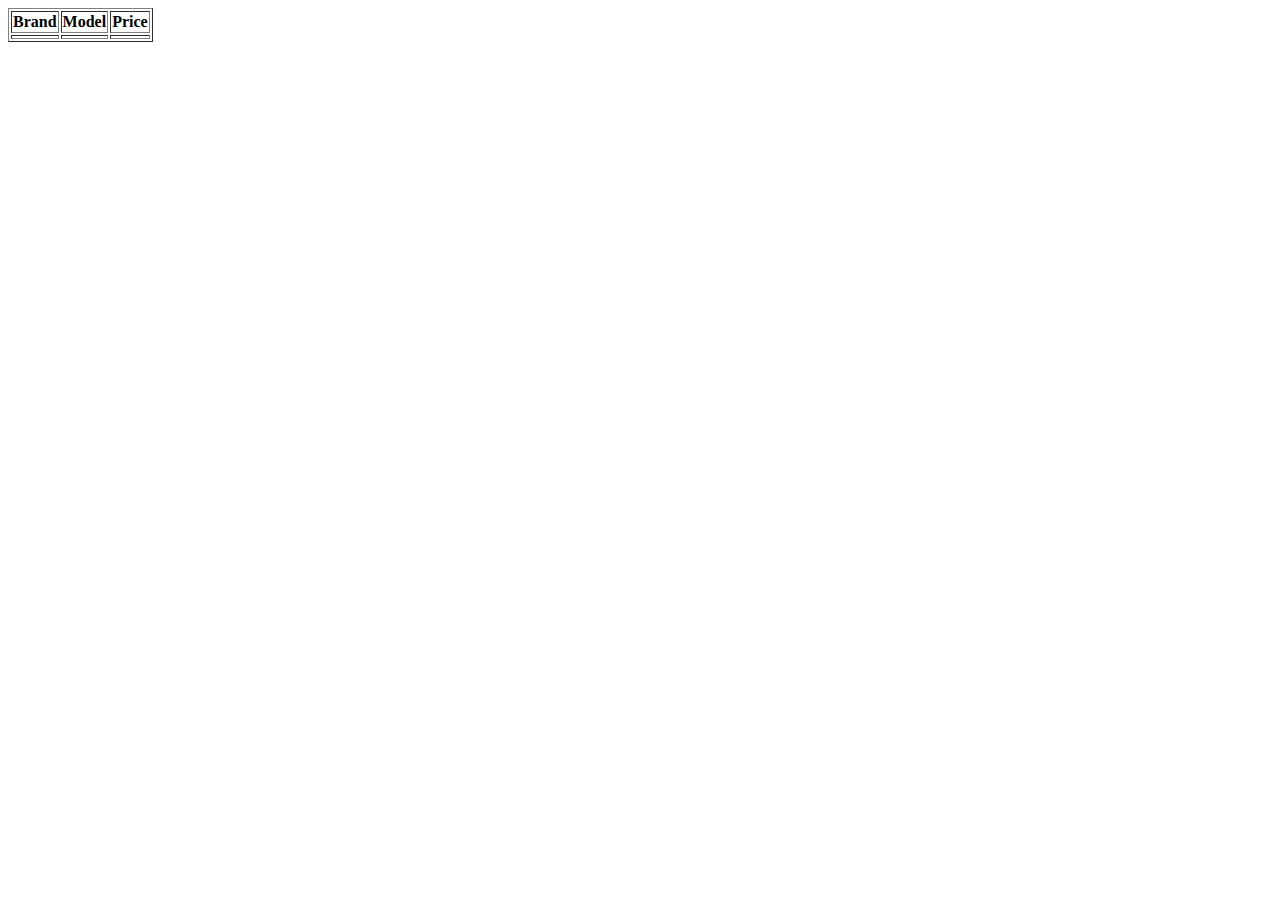
<file: src/webapp/WEB-INF/pages/car.html>
<!DOCTYPE html>
<html xmlns="http://www.w3.org/1999/xhtml" xmlns:th="http://www.thymeleaf.org">
<html lang="en">
<head>
    <meta charset="UTF-8">
    <title>Car</title>
</head>
<body>
<div>
    <table border="1">
        <tr>
            <th>Brand</th>
            <th>Model</th>
            <th>Price</th>
        </tr>
        <th:block th:each="msg : ${messages}">
            <tr>
            <td th:text = "${msg.getBrand()}"></td>
            <td th:text = "${msg.getModel()}"></td>
            <td th:text = "${msg.getPrice()}"></td>
            </tr>
        </th:block>
    </table>
</div>
</body>
</html>
</file>
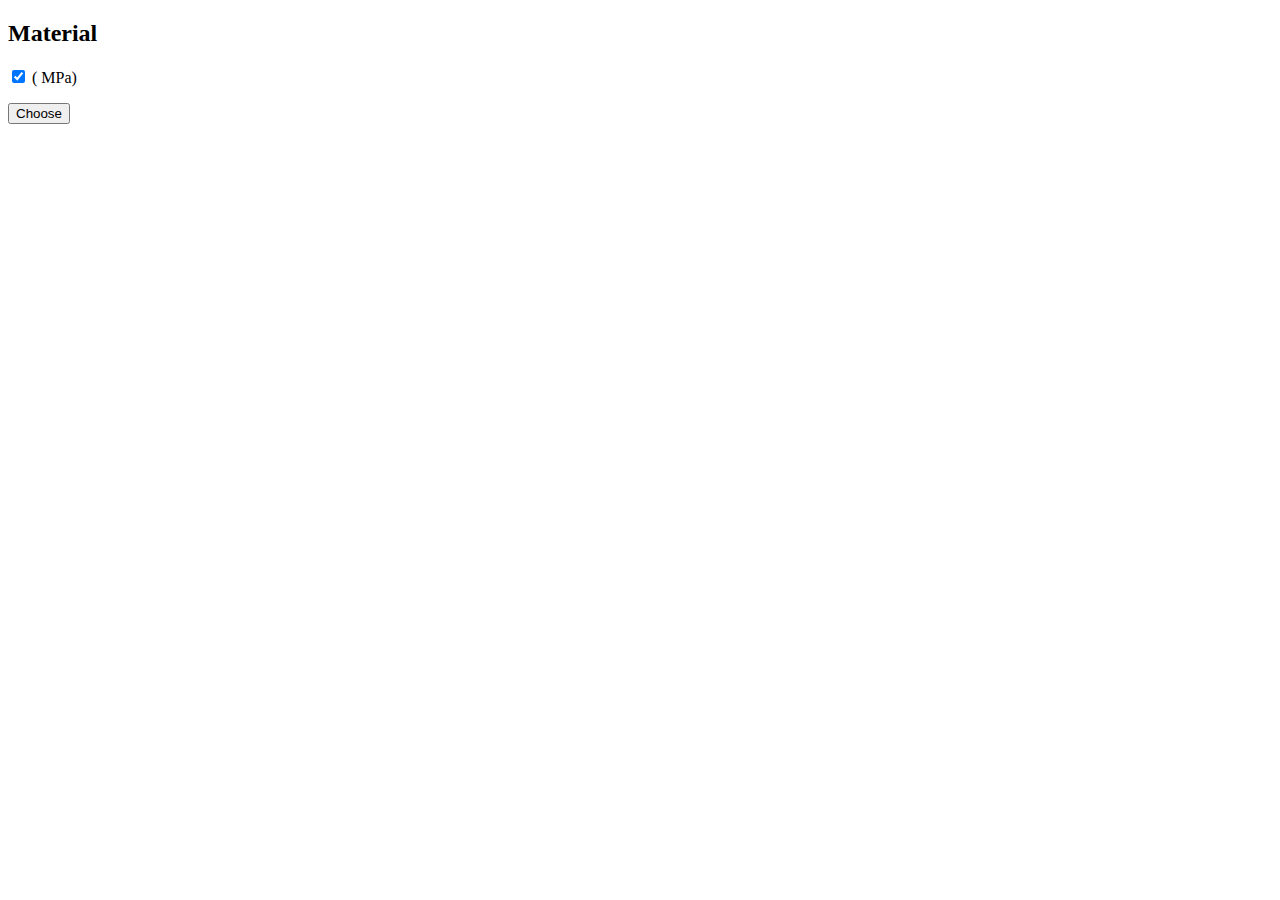
<file: src/webapp/WEB-INF/pages/material_select.html>
<!DOCTYPE html>
<html lang="en">
<head>
    <meta charset="UTF-8">
    <title>Material_select</title>
</head>
<body>
<h2> Material </h2>

<form action = "/moment_page_1" method = "get">

    <div th:each = "material: ${materials}" >
        <input type="checkbox" checked th:name="${material.getId()}" th:value="${material.getId()}"/>
        <a th:text = "${material.getMaterials()}" > </a> ( <a th:text =  "${material.getLimitStrength()}" > </a> MPa)
    </div>
    <p>
        <button type="submit">Choose</button>
    </p>
</form>

</body>
</html>
</file>
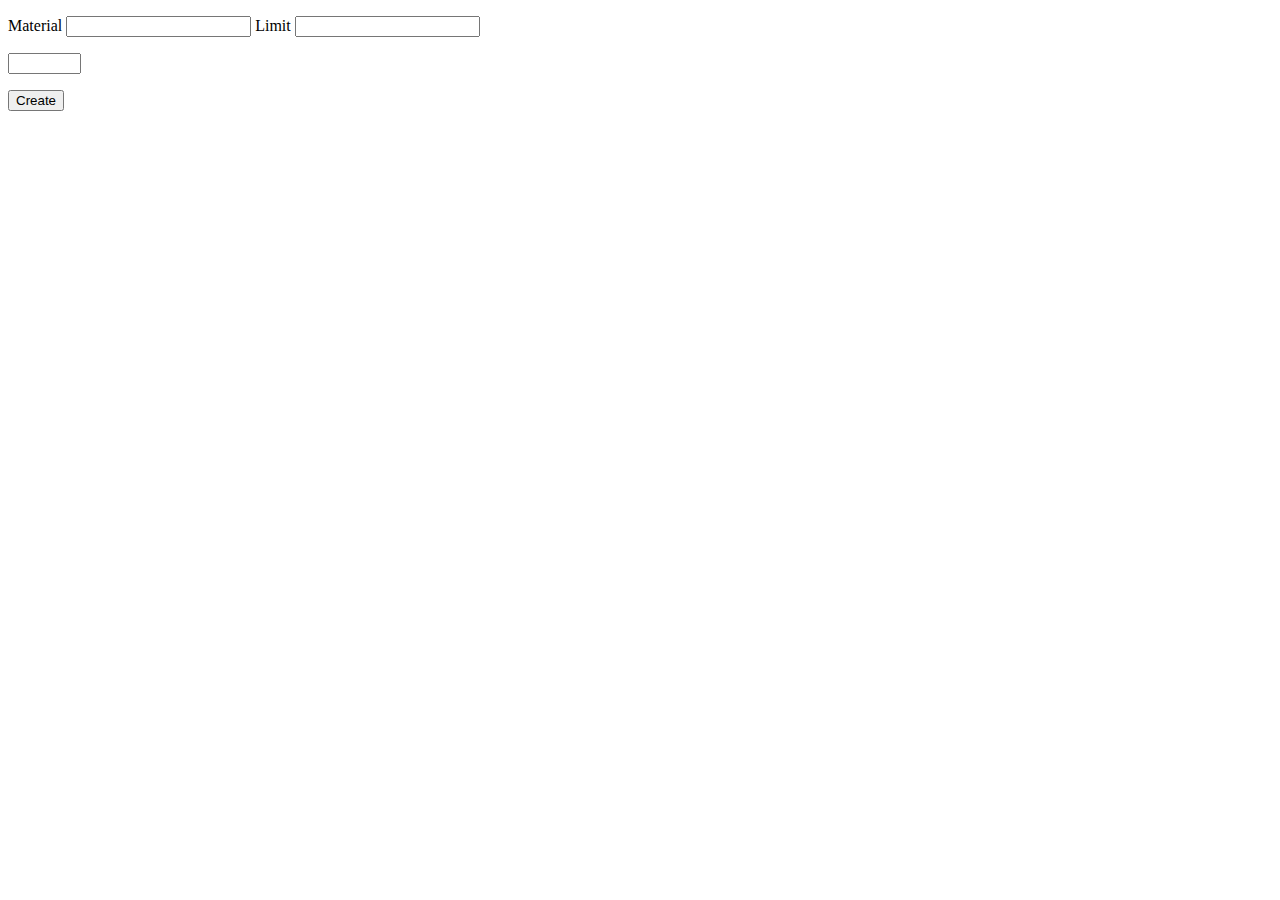
<file: src/webapp/WEB-INF/pages/materials_create.html>
<!DOCTYPE html>
<html lang="en" xmlns: th ="http://thymeleaf.org">
<head>
    <meta charset="UTF-8">
    <title>New Material</title>
</head>
<body>

<p th:text="wdqqwdqwd"></p>

<form method="POST" action="/materials_create" th:object = "${newMaterial}" >

    <label for="material">Material  </label>
    <input th:type="text" th:field = "*{materials}" id="material"  />

    <label for="limit">Limit  </label>
    <input th:type="text" th:field = "*{getLimitStrength}" id="limit"  />

    <div th:each = "thread: ${threads}" >

        <p>
        <p th:text="${thread.getThread()}"></p>
            <input type="text" th:name="${thread.getThread()}" th:placeholder="0" size="6" />
        </p>

    </div>

    <p>
        <input type="submit" value="Create" />
    </p>

</form>
</body>
</html>
</file>
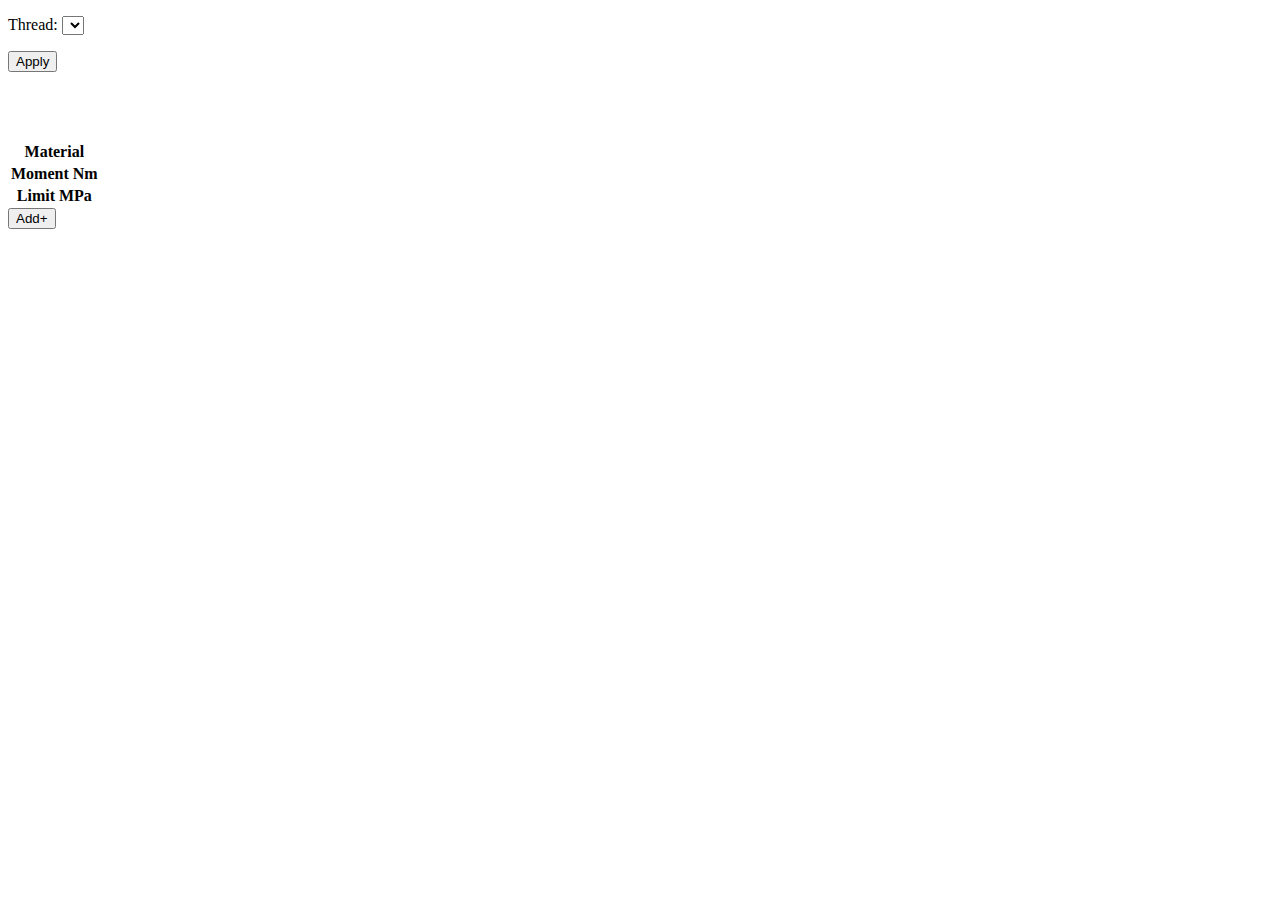
<file: src/webapp/WEB-INF/pages/moment_page_0.html>
<!DOCTYPE html>
<html lang="en">
<head>
    <meta charset="UTF-8">
    <title>MomentByMaterial</title>
</head>

<body>
<!-- action="/moment_page_1" -->
<form method="get">
  <p>
    <label for="thread">Thread:</label>
    <select id="thread" name="threadId">

      <div th:each = "thread: ${threads}" >

        <option th:value= "${thread.getId}" > <a th:text = "${thread.getThread()}" > </a> </option>

      </div>
    </select>
  </p>
  <p>
    <input type="submit" value="Apply" />
  </p>
</form>

<br>
<br>
<p>
<p>

<table>

  <thead>
  <tr>
    <th> Material </th>
    <div th:each = "material: ${materials}" >
      <th>
        <a th:href = "@{/moment_page_1/{id}(id = ${material.getId()})}" > <p th:text="${material.getMaterials()}"></p> </a>
      </th>
    </div>

  </tr>
  </thead>

  <tbody>
  <tr>
    <th> Moment Nm </th>
    <div th:each = "moment: ${moments}" >
      <th>
        <a th:text = "${moment.getMoments_nm()}" >   </a>
      </th>
    </div>
  </tr>
  <tr>
    <th> Limit MPa </th>
    <div th:each = "material: ${materials}" >
      <th>
        <a th:text = "${material.getLimit_strength()}" >   </a>
      </th>
    </div>

  </tr>


  </tbody>
</table>




<form action = "/materials_create" method = "get">
  <button type="submit"> Add+</button>
</form>

</body>
</html>
</file>
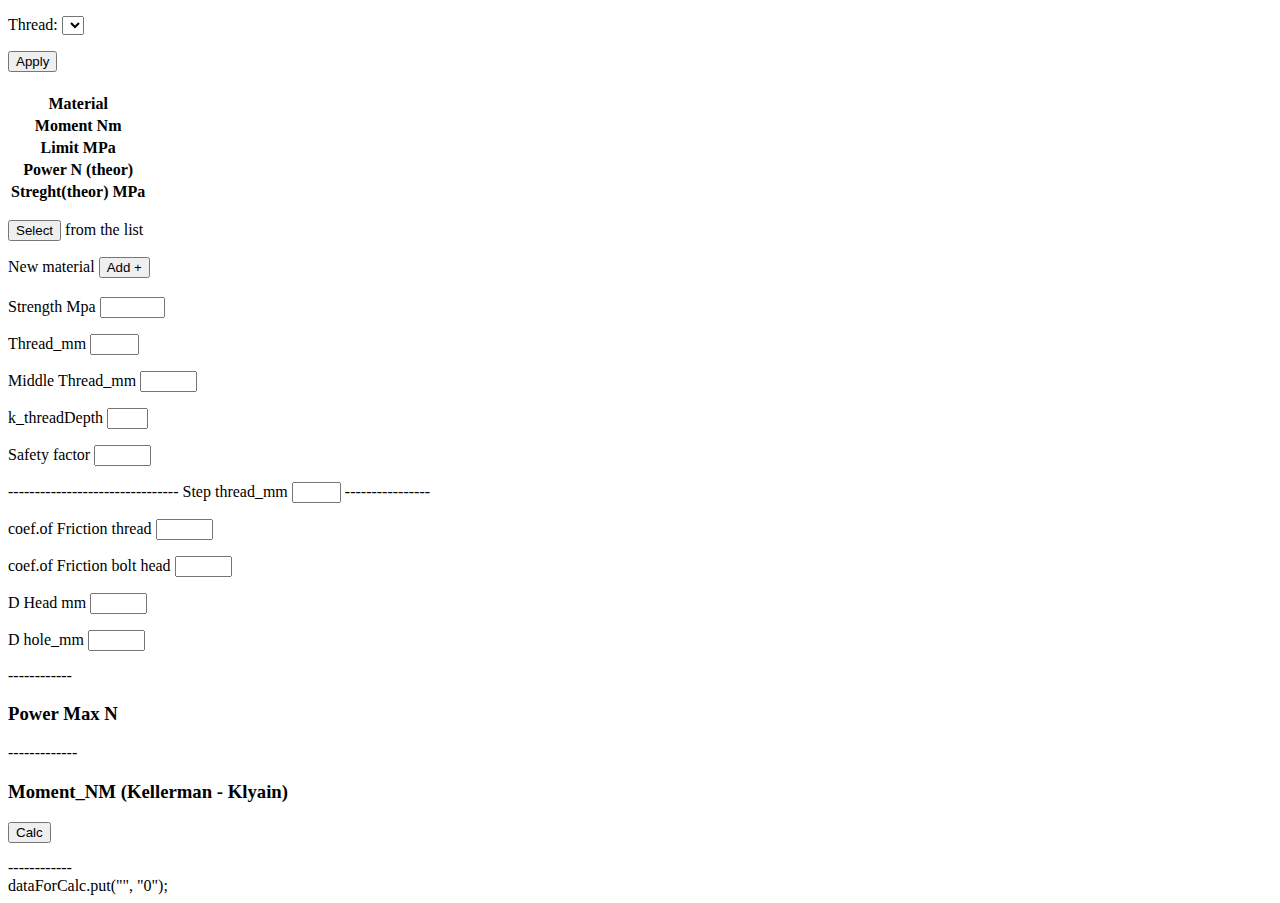
<file: src/webapp/WEB-INF/pages/moment_page_1.html>
<!DOCTYPE html>
<html lang="ru" xmlns="http://www.w3.org/1999/html" >


<style>

</style>
<head>
      <meta charset="UTF-8" lang="ru">
    <title>Moment</title>
    <link rel="stylesheet" href="classpath:/styles.css"/>
</head>
<body>
<!-- action="/moment_page_1" -->
<form method="get" action = "/moment_page_1">
    <p>
        <label for="thread">Thread:</label>
        <select id="thread" name="threadId">

            <div th:each = "thread: ${threads}" >

                <option th:value= "${thread.getId}" > <a th:text = "${thread.getThread()}" > </a> </option>

            </div>
        </select>
    </p>
    <p>
        <input type="submit" value="Apply" />
    </p>
</form>
<h2>               </h2>
<div>
    <h3>  <a th:text="${thread}" > </a>   </h3>
</div>
<p>
<p>
<table>
    <thead>
    <tr>
        <th> Material </th>
       <div th:each = "material: ${materials}" >
           <th>
               <a th:href = " @{/moment_page_1/{id}(id = ${material.getId()})} " >
                   <p th:text=" ${material.getMaterials()} "> </p> </a>
           </th>
       </div>
    </tr>
    </thead>
    <tbody>
     <tr>
         <th> Moment Nm </th>
         <div th:each = "moment: ${moments}" >
             <th>
                 <a th:text = "${moment.getMoments_nm()}" >   </a>
             </th>
         </div>
     </tr>
    <tr>
         <th> Limit MPa </th>
         <div th:each = "material: ${materials}" >
             <th>
                 <a th:text = "${material.getLimitStrength()}" >   </a>
                 <p>
             </th>
         </div>

     </tr>
     <tr>
         <th> Power N (theor) </th>
         <div th:each = "power: ${powerByMomentTheor_N}" >
             <th>
                 <a th:text = "${power}" >   </a>
             </th>
         </div>

     </tr>

     <tr>
         <th> Streght(theor) MPa </th>
         <div th:each = "streght: ${stregthByPowerTheor_MPa}" >
             <th>
                 <a th:text = "${streght}" >   </a>
             </th>
         </div>

     </tr>
    </tbody>
</table>
</p>
<form action = "/material_select" method = "get">
    <button id="submit1" type="submit"> Select</button>
    <label for="submit1">from the list</label>
</form>
</p>
<form action = "/materials_create" method = "get">
    <label for="submit2">New material</label>
    <button id="submit2" type="submit"> Add +</button>
</form>
<!-- ����� ���������� ���� � �������-->
<form method="get" action = "/moment_page_1">
    <p></p>
    <p></p>
    <p></p>
    <h3>  <a th:text="----------------------------" > </a>   </h3>

    <label for="Strength">Strength Mpa </label>
    <input id="Strength" type="text" th:name="limateStrength_Mpa" th:value="${dataForCalc[limateStrength_Mpa]}"  size="5" />

    <p></p>
    <label for="thread_mm">Thread_mm </label>
    <input id="thread_mm" type="text" th:name="diametrThread_mm" th:value="${dataForCalc[diametrThread_mm]}"  size="3" />

    <p></p>
    <label for="middleDiamThread_mm">Middle Thread_mm </label>
    <input id="middleDiamThread_mm" type="text" th:name="middleDiamThread_mm" th:value="${dataForCalc[middleDiamThread_mm]}"  size="4" />

    <p></p>
    <label for="k_threadDepth">k_threadDepth </label>
    <input id="k_threadDepth" type="text" th:name="k_threadDepth" th:value="${dataForCalc[k_threadDepth]}"  size="2" />

    <p></p>
    <label for="safetyFactor">Safety factor </label>
    <input id="safetyFactor" type="text" th:name="safetyFactor" th:value="${dataForCalc[safetyFactor]}"  size="4" />
    <p></p>
--------------------------------

    <label for="stepThread_mm">Step thread_mm </label>
    <input id="stepThread_mm" type="text" th:name="stepThread_mm" th:value="${dataForCalc[stepThread_mm]}"  size="3" />
----------------
    <p></p>
    <label for="coefficientOfFrictionThread">coef.of Friction thread </label>
    <input id="coefficientOfFrictionThread" type="text" th:name="coefficientOfFrictionThread" th:value="${dataForCalc[coefficientOfFrictionThread]}"  size="4" />

    <p></p>
    <label for="coefficientOfFrictionBoltHead">coef.of Friction bolt head </label>
    <input id="coefficientOfFrictionBoltHead" type="text" th:name="coefficientOfFrictionBoltHead" th:value="${dataForCalc[coefficientOfFrictionBoltHead]}"  size="4" />

    <p></p>
    <label for="diametrHead_mm">D Head mm </label>
    <input id="diametrHead_mm" type="text" th:name="diametrHead_mm" th:value="${dataForCalc[diametrHead_mm]}"  size="4" />

    <p></p>
    <label for="diametrHole_mm">D hole_mm </label>
    <input id="diametrHole_mm" type="text" th:name="diametrHole_mm" th:value="${dataForCalc[diametrHole_mm]}"  size="4" />
    <p></p>

------------
    <div>
        <h3> Power Max N </h3>
        <h3>  <a  th:text="${dataForCalc[powerMaxForMaterial_N]}" > </a> </h3>
    </div>
-------------
    <div>
        <h3> Moment_NM (Kellerman - Klyain) </h3>
        <h3>  <a  th:text="${dataForCalc[momentKellerman_NM]}" > </a> </h3>
    </div>
    <p>
        <input type="submit" value="Calc" />
    </p>
------------
</form>


</body>
</html>







dataForCalc.put("", "0");
</file>
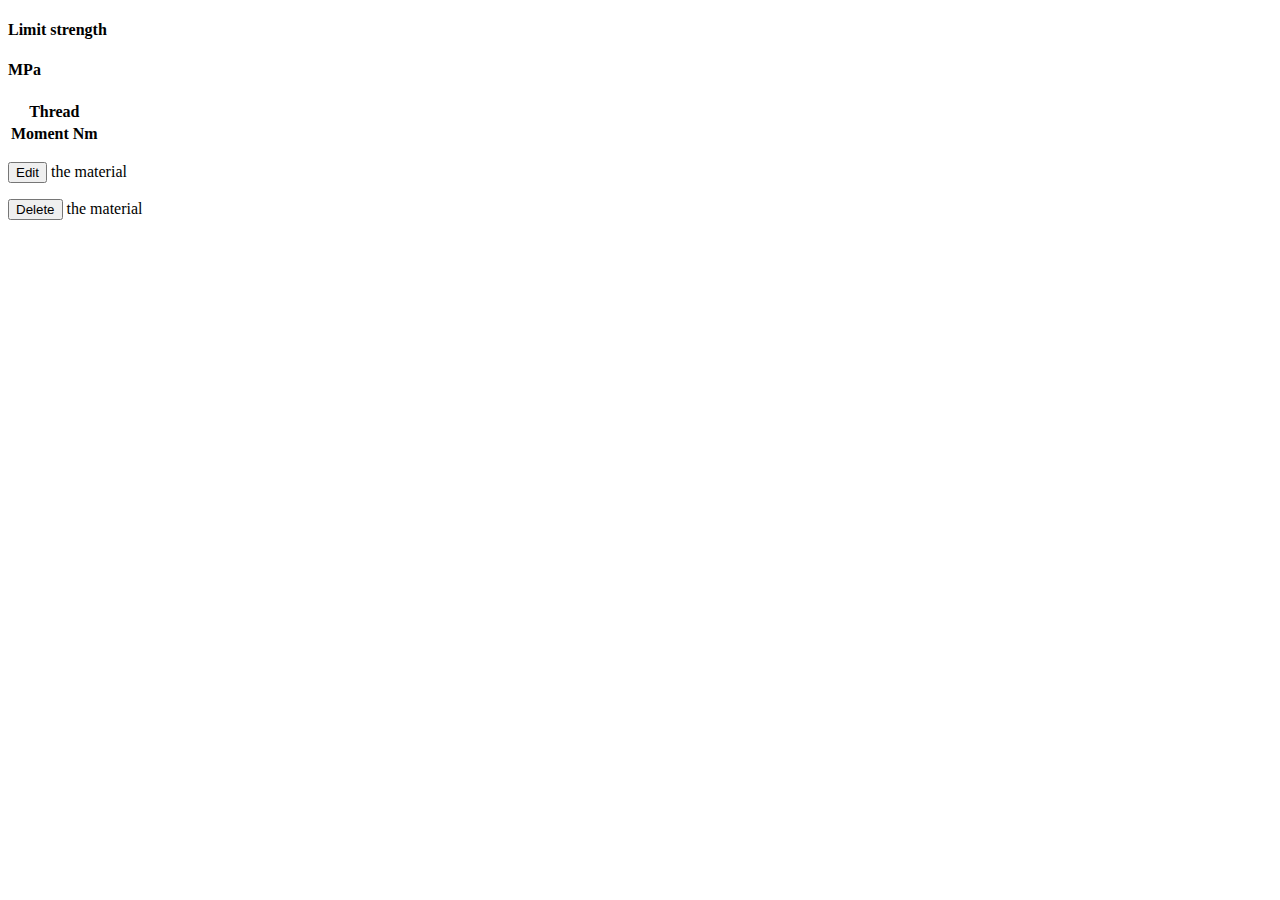
<file: src/webapp/WEB-INF/pages/OneMaterial.html>
<!DOCTYPE html>
<html lang="en">
<head>
    <meta charset="UTF-8">
    <title>Title</title>
</head>
<body>

<div>
    <h3>  <a th:text="${material.getMaterials()}" > </a>   </h3>
</div>
<p></p>
<h4>  Limit strength  </h4>
<div>
    <h3>  <a th:text="${material.getLimitStrength()}" > </a>  </h3>
</div>
<h4>  MPa  </h4>
<p></p>
<table>
    <thead>
    <tr>
        <th> Thread </th>
        <div th:each = "moment: ${moments}" >
            <th>
                <a th:text = "${moment.getThread().getThread()}" >   </a>
            </th>
        </div>

    </tr>
    </thead>

    <tbody>
    <tr>
        <th> Moment Nm </th>
        <div th:each = "moment: ${moments}" >
            <th>
                <a th:text = "${moment.getMoments_nm()}" >   </a>
            </th>
        </div>
    </tr>
       </tbody>
</table>
<p>

<form th:action  = "@{/materials_update/{id}(id = ${material.getId()})}" method = "GET">
    <button id="submit1" type="submit"> Edit</button>
    <label for="submit1">the material</label>
</form>
<p>
<form th:action  = "@{/materials_delete/{id}(id = ${material.getId()})}" method = "GET">
    <button id="submit2" type="submit"> Delete</button>
    <label for="submit2">the material</label>
</form>

</body>
</html>
</file>
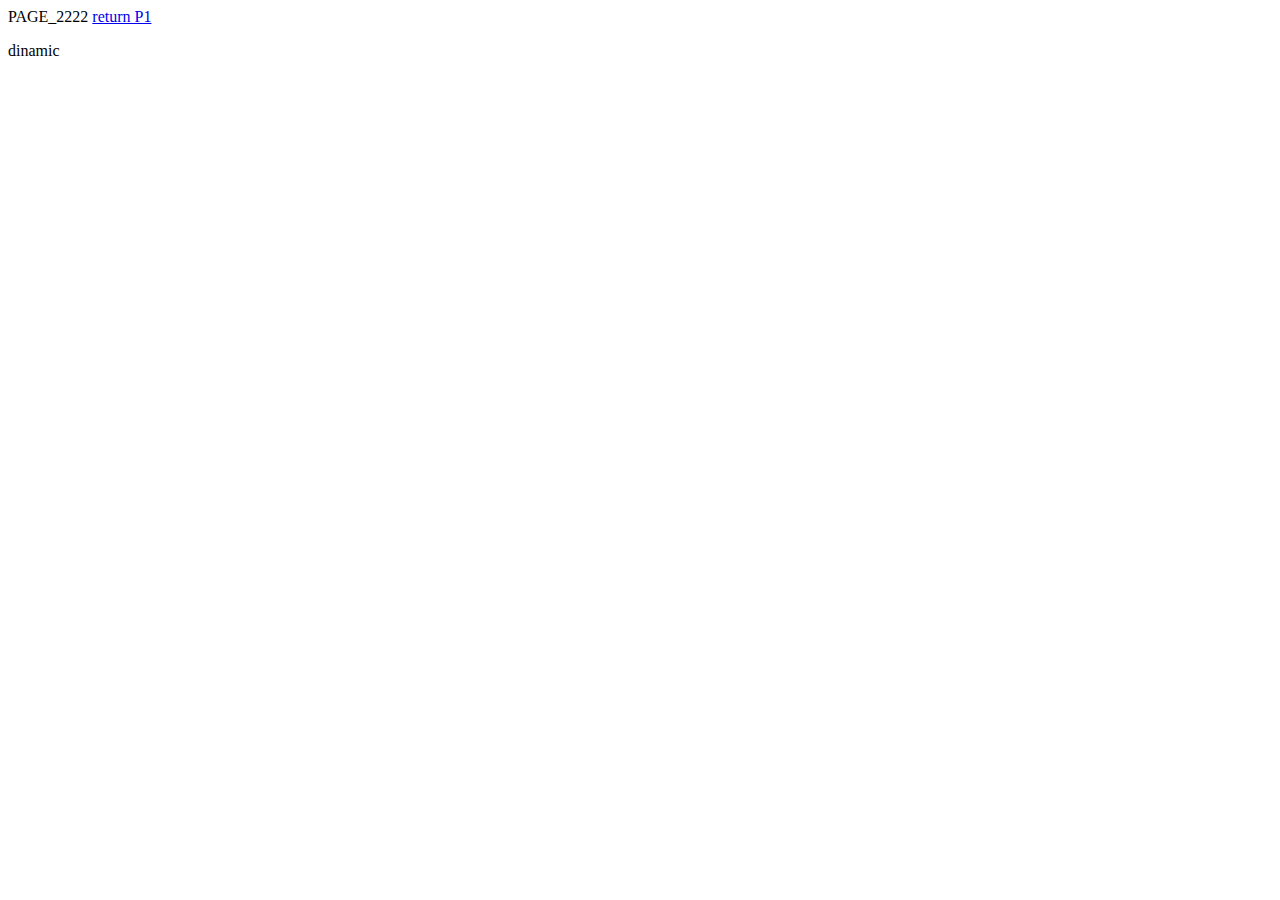
<file: src/webapp/WEB-INF/pages/page_2.html>
<!DOCTYPE html>
<html lang="en">
<head>
    <meta charset="UTF-8">
    <title>Page_2</title>
</head>
<body>
PAGE_2222

<a href="/page_1" >    return P1  </a>

<p  th:text="${message}" >  dinamic </p>

</body>
</html>
</file>
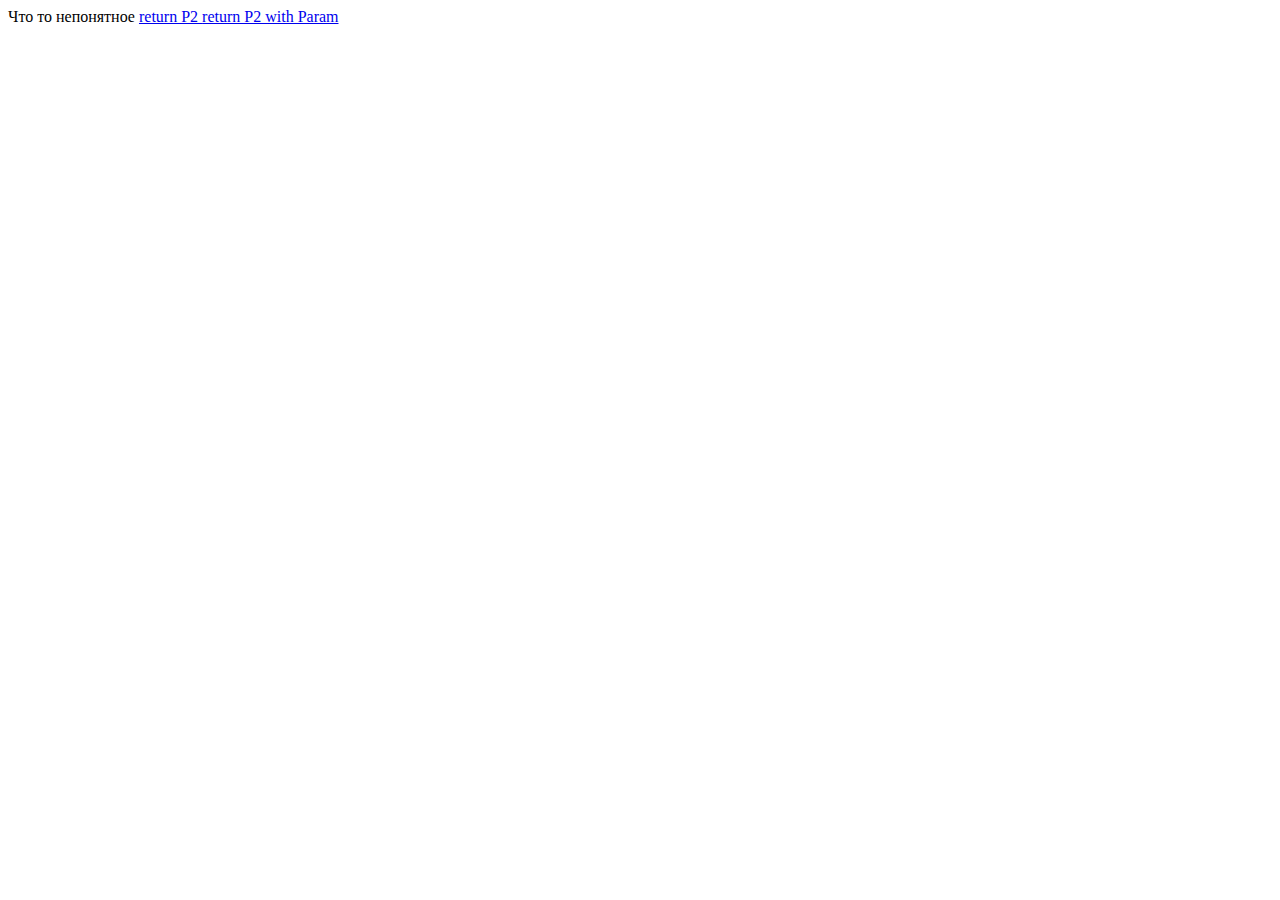
<file: src/webapp/WEB-INF/pages/page_3.html>
<!DOCTYPE html>
<html lang="en">
<head>
    <meta charset="UTF-8">
    <title>Page_3</title>
</head>
<body>
Что то непонятное

<a href="page_2" >return P2 </a>
<a href="page_2?my=EEEEE&life=go to YYYYY" > return P2 with Param  </a>
</body>
</html>
</file>
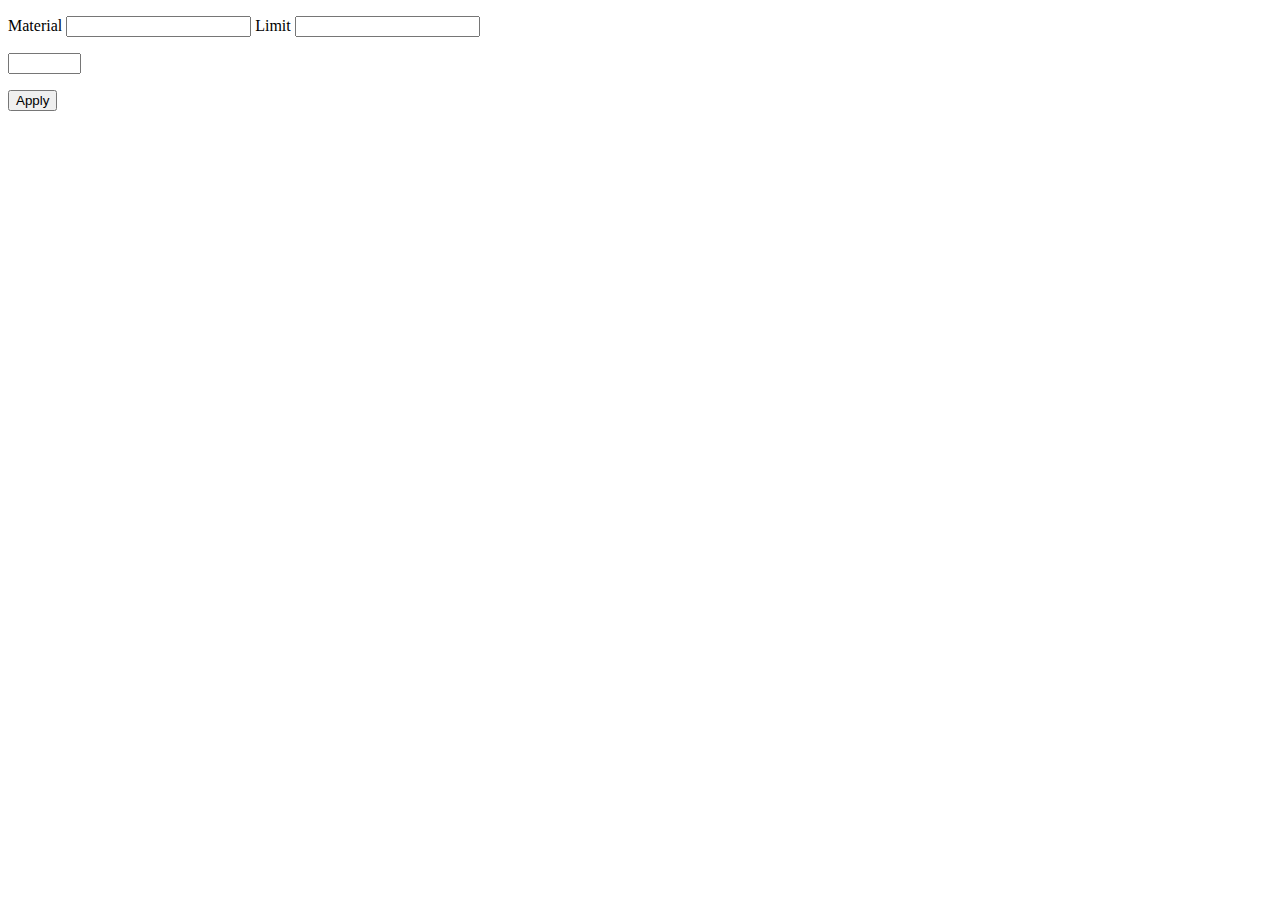
<file: src/webapp/WEB-INF/pages/update_material.html>
<!DOCTYPE html>
<html lang="en">
<head>
    <meta charset="UTF-8">
    <title>Update</title>
</head>
<body>
<p th:text="Material"></p>

<form method="POST" th:action="@{/update/{id}(id=${material.getId()})}" th:object = "${material}" >

    <label for="material">Material  </label>
    <input th:type="text" th:field = "*{materials}" id="material"  />

    <label for="limit">Limit  </label>
    <input th:type="text" th:field = "*{getLimitStrength}" id="limit"  />



    <div th:each = "moment: ${moments}" >
        <p th:text="${moment.getThread().getThread()}"></p>
        <input type="text" th:name="${moment.getThread().getThread()}" th:value="${moment.getMoments_nm()}"  size="6" />
        </p>

    </div>

    <p>
        <input type="submit" value="Apply" />
    </p>

</form>
</body>
</html>
</file>
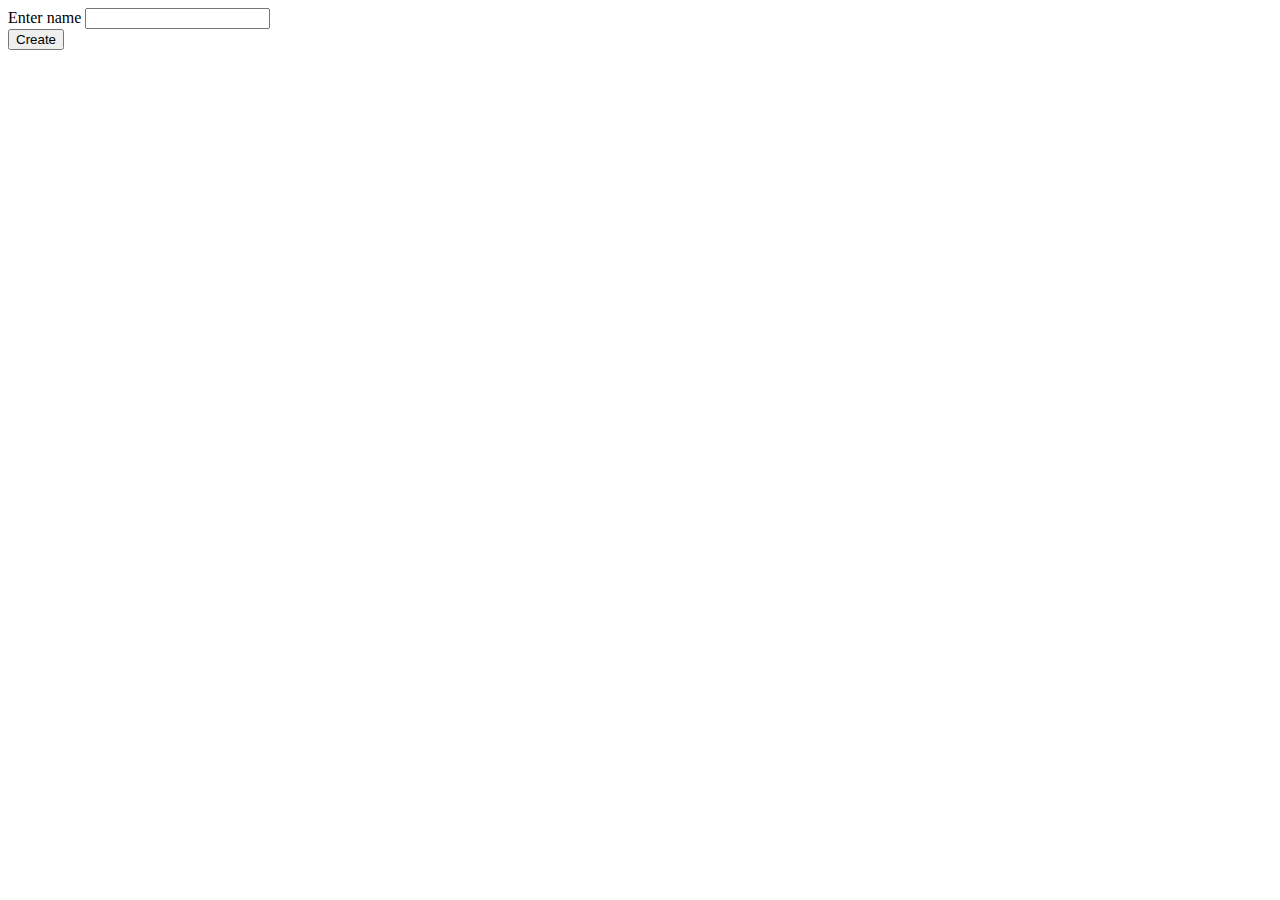
<file: src/webapp/WEB-INF/pages/people/new.html>
<!DOCTYPE html>
<html lang="en" xmlns:th="http://thymleaf.org">
<head>
    <meta charset="UTF-8">
    <title>New Person</title>
</head>
<body>

<form th:method="POST" th:action="@{/people}" th:object="${person}">
  <label for="name">  Enter name </label>
    <input type="text" th:filed="*{name}" id="name" />
  <br/>
  <input type="submit" value="Create"/>
 </form>

</body>
</html>
</file>
